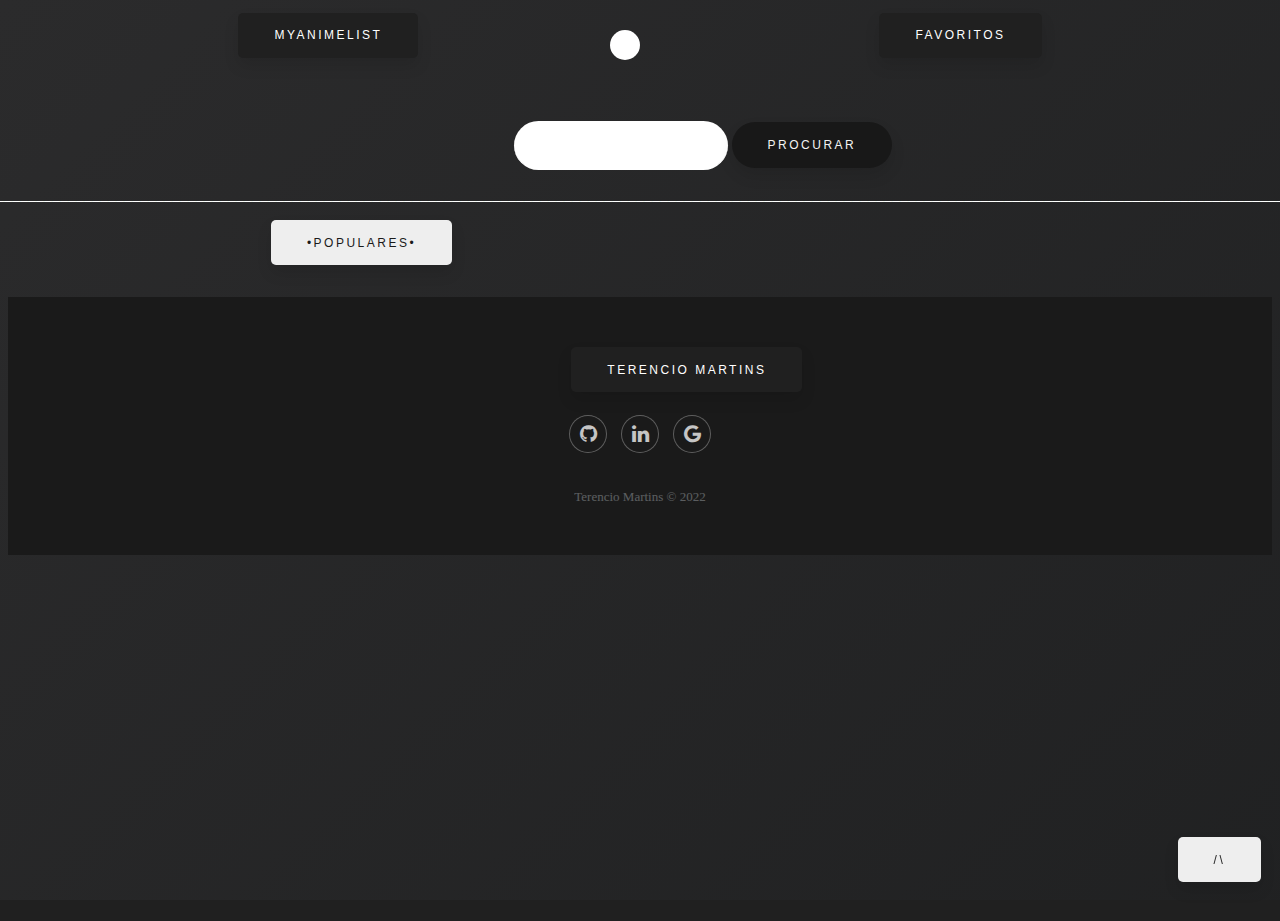
<file: index.html>
<!DOCTYPE html>
<html lang="en">

<head>
    <meta charset="UTF-8">
    <meta http-equiv="X-UA-Compatible" content="IE=edge">
    <meta name="viewport" content="width=device-width, initial-scale=1.0">
    <link href="https://cdn.jsdelivr.net/npm/bootstrap@5.1.3/dist/css/bootstrap.min.css" rel="stylesheet"
        integrity="sha384-1BmE4kWBq78iYhFldvKuhfTAU6auU8tT94WrHftjDbrCEXSU1oBoqyl2QvZ6jIW3" crossorigin="anonymous">
    <link rel="stylesheet" href="style.css">
    <link rel="stylesheet" href="https://cdnjs.cloudflare.com/ajax/libs/animate.css/4.1.1/animate.min.css" />
    <link href="https://cdnjs.cloudflare.com/ajax/libs/font-awesome/4.7.0/css/font-awesome.min.css" rel="stylesheet">
    <script type="module" src="home.js"></script>
    <title>MayAnimeList - Home</title>
</head>

<body>

    <header>
        <button onclick='location.href="https://myanimelist.net"' class="menuButtons animate__animated animate__fadeInDown">MyAnimeList</button>
        <button onclick='location.reload()' class="centerButton animate__animated animate__fadeInDown"></button>
        <button onclick='location.href="favoritos.html"' class="menuButtons animate__animated animate__fadeInDown">Favoritos</button>
    </header>

    <form class ="formulario">
        <input class="searchInput animate__animated animate__fadeInDown">
        <button class="searchButton animate__animated animate__fadeInDown"> Procurar </button>
    </form>
    <p class="line">_________________________________________________________________________________________________________________________________________________________________________</p>
    <section>
        <button class="popButton animate__animated animate__fadeIn">•Populares•</button>
    </section>

    <section id="list">
        
    </section>
    <button class ="botaoSubir2">/\
    </button>
    <footer class="rodape">
        <div class="footer-dark">
            <footer>
                <div class="container2">
                    <button class="menuButtons" id="rodapeButton">Terencio Martins</button>
                    <div class="col item social"><a href="https://github.com/TerencioMartins" target="_blank"><i
                                class="fa fa-github"></i></a><a
                            href="https://www.linkedin.com/in/terencio-martins-463b59230/" target="_blank"><i
                                class="fa fa-linkedin"></i><a href="mailto:zerofity0@gmail.com" target="_blank"><i
                                    class="fa fa-google"></i></a></div>
                    <p class="copyright">Terencio Martins © 2022</p>
                </div>
            </footer>
        </div>
    </footer>

</body>

</html>
</file>
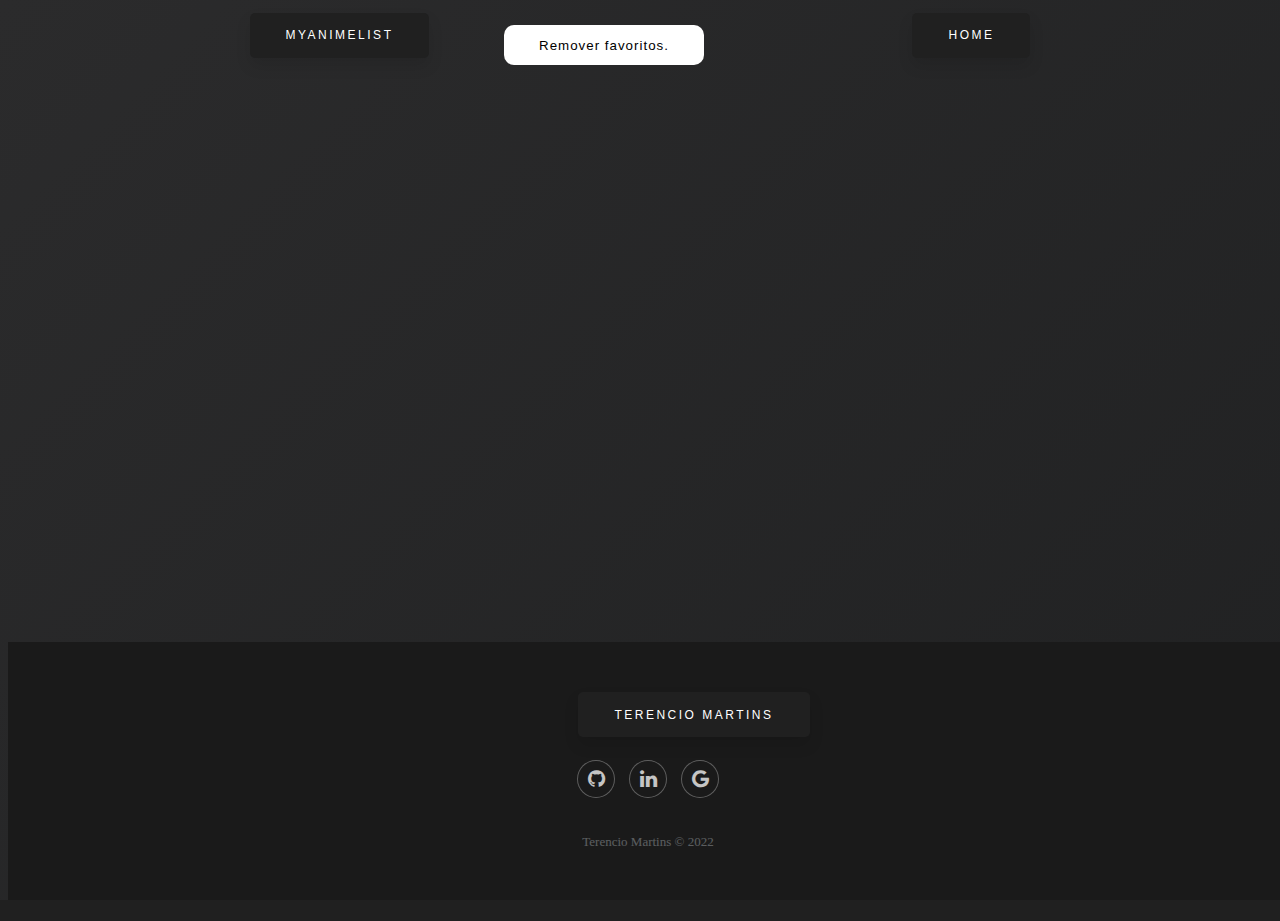
<file: favoritos.html>
<!DOCTYPE html>
<html lang="en">

<head>
    <meta charset="UTF-8">
    <meta http-equiv="X-UA-Compatible" content="IE=edge">
    <meta name="viewport" content="width=device-width, initial-scale=1.0">
    <link href="https://cdn.jsdelivr.net/npm/bootstrap@5.1.3/dist/css/bootstrap.min.css" rel="stylesheet"
    integrity="sha384-1BmE4kWBq78iYhFldvKuhfTAU6auU8tT94WrHftjDbrCEXSU1oBoqyl2QvZ6jIW3" crossorigin="anonymous">
    <link rel="stylesheet" href="https://cdnjs.cloudflare.com/ajax/libs/animate.css/4.1.1/animate.min.css" />
    <link href="https://cdnjs.cloudflare.com/ajax/libs/font-awesome/4.7.0/css/font-awesome.min.css" rel="stylesheet">
    <link rel="stylesheet" href="style.css">
    <script type="module" src="favoritos.js"></script>
    <title>MayAnimeList - Favoritos</title>
</head>

<body>
    <header>
            <button onclick='location.href="https://myanimelist.net"' class="menuButtons animate__animated animate__fadeInDown">MyAnimeList</button>
            <!-- <button onclick='location.reload()' class="centerButton"></button> -->
            <button onclick='location.href="index.html"' class="menuButtons animate__animated animate__fadeInDown">Home</button>
            <button class="deleteButton animate__animated animate__fadeInDown">Remover favoritos.</button>
    </header>

    <section>
        <!-- <button class="deleteButton">Remover favoritos.</button> -->
    </section>

    <section id="favoritos">
    </section>
    <footer class="rodape" id="container3">
        <div class="footer-dark">
            <footer>
                <div class="container2">
                    <button class="menuButtons" id="rodapeButton">Terencio Martins</button>
                    <div class="col item social"><a href="https://github.com/TerencioMartins" target="_blank"><i
                                class="fa fa-github"></i></a><a
                            href="https://www.linkedin.com/in/terencio-martins-463b59230/" target="_blank"><i
                                class="fa fa-linkedin"></i><a href="mailto:zerofity0@gmail.com" target="_blank"><i
                                    class="fa fa-google"></i></a></div>
                    <p class="copyright">Terencio Martins © 2022</p>
                </div>
            </footer>
        </div>
    </footer>

</body>

</html>
</file>
<file: style.css>
@import 'animate.css';
.imagem {
    cursor:pointer;
    width: 225px;
    height: 318px;
}
    #list{
        display:grid;
        grid-template-columns: 18% 18% 18% 18% 18%;
        align-items: center;
        justify-content: center;
    }
body {
    min-height: 50vw;
    background-color:rgb(32, 32, 32);
    background-image: linear-gradient(-45deg, #242424, #141414, #1d1e1f, #2b2b2c);
    background-attachment: fixed;
    background-size: 400% 400%;
    animation: gradient 15s ease infinite;
    height: 100vh;
    color:white;
}

@keyframes gradient {
    0% {
        background-position: 0% 50%;
    }
    50% {
        background-position: 100% 50%;
    }
    100% {
        background-position: 0% 50%;
    }
}
.searchButton, .titulo {
    padding: 1.3em 3em;
    font-size: 12px;
    text-transform: uppercase;
    letter-spacing: 2.5px;
    font-weight: 500;
    color: rgb(243, 243, 243);
    background-color: rgb(24, 24, 24);
    border: none;
    border-radius: 45px;
    box-shadow: 0px 8px 15px rgba(0, 0, 0, 0.1);
    transition: all 0.3s ease 0s;
    cursor: pointer;
    outline: none;
   }
   
.searchButton:hover, .titulo:hover {
    background-color: #e9e9e9;
    box-shadow: 0px 15px 20px rgba(233, 233, 233, 0.4);
    color: rgb(29, 29, 29);
    transform: translateY(-7px);
   }
   
.searchButton:active, .titulo:active {
    transform: translateY(-1px);
   }

.searchInput{
    display:inline-block;
    margin: 0 auto;
    margin-left: 40%;
    border: none;
    border-bottom:2px solid white;
    border-radius: 50px;
    width: 210px;
    height: 45px;
   }
.container {
    display: inline-block;
    margin: 1em;
    margin-bottom: 1.5em;
    width: 16rem;
    height: 25rem;
    background-color: rgb(26, 26, 26);
    border-radius: 1rem;
    border: #0e0e0e 0.1em solid;
    transition: all 0.4s ease-in;
    box-shadow: 0.4rem 0.4rem 0.6rem #00000040;
   }
/* .container:hover{
    transform: translateY(-1.5rem);
    border: #f1f1f1f0 0.2em solid;
    border-radius: 2.5rem 0 2.5rem 0; 
}  */
   /* div {
       display: inline-block;
   } */
.titulo {
    display: flex;
    align-items: center;
    justify-content: center;
    margin-top: 0.1em;
    margin-bottom: 10px;
    width: 225px;
    height: 55px;
    background-color: rgb(26, 26, 26);
}

.favButton {
    /* padding-right: 9; */
    margin:0 auto;
    width: 2.5em;
    height: 2em;
    font-size: 20px;
    text-transform: uppercase;
    letter-spacing: 2.5px;
    font-weight: 500;
    color: rgb(243, 243, 243);
    background-color: rgb(26, 26, 26);
    border: none;
    border-top-left-radius: 30px;
    border-top-right-radius: 30px;
    border-bottom-left-radius: 200px;
    border-bottom-right-radius: 200px;
    box-shadow: 0px 8px 15px rgba(0, 0, 0, 0.1);
    transition: all 0.3s ease 0s;
    cursor: pointer;
    outline: none;
   }
   
   .favButton :hover {
    background-color: #e9e9e9;
    box-shadow: 0px 15px 20px rgba(233, 233, 233, 0.4);
    color: rgb(29, 29, 29);
    transform: translateY(-7px);
    
   }
   
   .favButton :active {
    transform: translateY(-1px);
   }

   .menuButtons {
    padding: 1.3em 3em;
    font-size: 12px;
    text-transform: uppercase;
    letter-spacing: 2.5px;
    font-weight: 500;
    color: #fff;
    background-color: rgb(32, 32, 32);
    border: none;
    border-radius: 5px;
    box-shadow: 0px 8px 15px rgba(0, 0, 0, 0.1);
    transition: all 0.3s ease 0s;
    cursor: pointer;
    outline: none;
    margin: auto;
   }
   
   .menuButtons:hover{
    background-color: #e9e9e9;
    box-shadow: 0px 15px 20px rgba(233, 233, 233, 0.4);
    color: rgb(29, 29, 29);
    transform: translateY(-7px);
   }
   
   .menuButtons:active{
    transform: translateY(-1px);
   }

   .centerButton {
    position: absolute;
    top: 30px;
    right: 50%;
    display: flex;
    height: 30px;
    width: 30px;
    border:none;
    border-radius: 50% 50% 50% 50% / 50% 50% 50% 50% ;
    align-items: center;
    justify-content: center;
    background-color: #eeeeee4b;
    /* border-radius: 3px; */
    letter-spacing: 1px;
    transition: all 0.2s linear;
    cursor: pointer;
    border: none;
    background: #fff;
   }
   
   .centerButton:hover > svg {
    font-size: 1.2em;
    transform: translateX(-5px);
   }
   
   .centerButton:hover {
    box-shadow: 9px 9px 33px #d1d1d1, -9px -9px 33px #ffffff;
    transform: translateY(-2px);
   }
   header {
       display:flex;
       align-items: center;
       justify-content: center;
       margin-bottom: 5%;
       margin-top: 1%;
   }
   .deleteButton {
    position: absolute;
    top: 25px;
    right: 45%;
    display: flex;
    height: 40px;
    width: 200px;
    border:none;
    border-radius: 10px;
    align-items: center;
    justify-content: center;
    background-color: #eeeeee4b;
    /* border-radius: 3px; */
    letter-spacing: 1px;
    transition: all 0.2s linear;
    cursor: pointer;
    border: none;
    background: #fff;
   }
   
   .deleteButton:hover > svg {
    font-size: 1.2em;
    transform: translateX(-5px);
   }
   
   .deleteButton:hover {
    box-shadow: 9px 9px 33px #d1d1d1, -9px -9px 33px #ffffff;
    transform: translateY(-2px);
   }
    
   .popButton {
    display: flex;
    margin-left: 20.8%;
    padding: 1.3em 3em;
    font-size: 12px;
    text-transform: uppercase;
    letter-spacing: 2.5px;
    font-weight: 500;
    color: rgb(26, 26, 26);
    background-color: rgb(238, 238, 238);
    border: none;
    border-radius: 5px;
    box-shadow: 0px 8px 15px rgba(0, 0, 0, 0.1);
    transition: all 0.3s ease 0s;
    cursor: pointer;
    outline: none;
   }
   
   .popButton:hover {
    background-color: #e9e9e9;
    box-shadow: 0px 15px 20px rgba(233, 233, 233, 0.4);
    color: rgb(29, 29, 29);
    transform: translateY(-7px);
    
   }
   
   .popButton:active {
    transform: translateY(-1px);
   }

   .botaoSubir2 {
    position: fixed;
       left: 92%;
       top:93%;
    padding: 1.3em 3em;
    font-size: 12px;
    text-transform: uppercase;
    letter-spacing: 2.5px;
    font-weight: 500;
    color: rgb(26, 26, 26);
    background-color: rgb(238, 238, 238);
    border: none;
    border-radius: 5px;
    box-shadow: 0px 8px 15px rgba(0, 0, 0, 0.1);
    transition: all 0.3s ease 0s;
    cursor: pointer;
    outline: none;
   }
   
   .botaoSubir2:hover {
    background-color: #e9e9e9;
    box-shadow: 0px 15px 20px rgba(233, 233, 233, 0.4);
    color: rgb(29, 29, 29);
    transform: translateY(-7px);
    
   }
   
   .botaoSubir2:active {
    transform: translateY(-1px);
   }
   ::-webkit-scrollbar {
    width: 10px;
}
::-webkit-scrollbar-track {
    background: #181818;
    border-radius: 30px;
}
::-webkit-scrollbar-thumb {
    background: #fafafa;
    border-radius: 30px;
}
.line{
    display: flex;
    align-items: center;
    justify-content: center;
}
.footer-dark {
    margin-top: 2em;
    padding: 50px;
    color: #f0f9ff;
    background-color: rgb(26, 26, 26);
    /* backdrop-filter: blur(16px) saturate(10%);
    -webkit-backdrop-filter: blur(16px) saturate(10%); */

}

.footer-dark h3 {
    margin-top: 0;
    margin-bottom: 12px;
    font-weight: bold;
    font-size: 16px
}

.footer-dark ul {
    padding: 0;
    list-style: none;
    line-height: 1.6;
    font-size: 14px;
    margin-bottom: 0
}

.footer-dark ul a {
    color: inherit;
    text-decoration: none;
    opacity: 0.6
}

.footer-dark ul a:hover {
    opacity: 0.8
}

@media (max-width:767px) {
    .footer-dark .item:not(.social) {
        text-align: center;
        padding-bottom: 20px
    }
}

.footer-dark .item.text {
    margin-bottom: 36px
}

@media (max-width:767px) {
    .footer-dark .item.text {
        margin-bottom: 0
    }
}

.footer-dark .item.text p {
    opacity: 0.6;
    margin-bottom: 0
}

.footer-dark .item.social {
    text-align: center
}

@media (max-width:991px) {
    .footer-dark .item.social {
        text-align: center;
        margin-top: 20px
    }
}

.footer-dark .item.social>a {
    font-size: 20px;
    width: 36px;
    height: 36px;
    line-height: 36px;
    display: inline-block;
    text-align: center;
    border-radius: 50%;
    box-shadow: 0 0 0 1px rgba(255, 255, 255, 0.4);
    margin: 0 8px;
    color: #fff;
    opacity: 0.75
}

.footer-dark .item.social>a:hover {
    opacity: 0.9
}

.footer-dark .copyright {
    text-align: center;
    padding-top: 24px;
    opacity: 0.3;
    font-size: 13px;
    margin-bottom: 0
}
#rodapeButton{
    display: flex;
    align-items: center;
    justify-content: center;
    margin-left: 44.1%;
    margin-bottom: 2%;
}
#container3 {
    position: absolute;
    bottom: 0;
    width: 100%;
}
</file>
